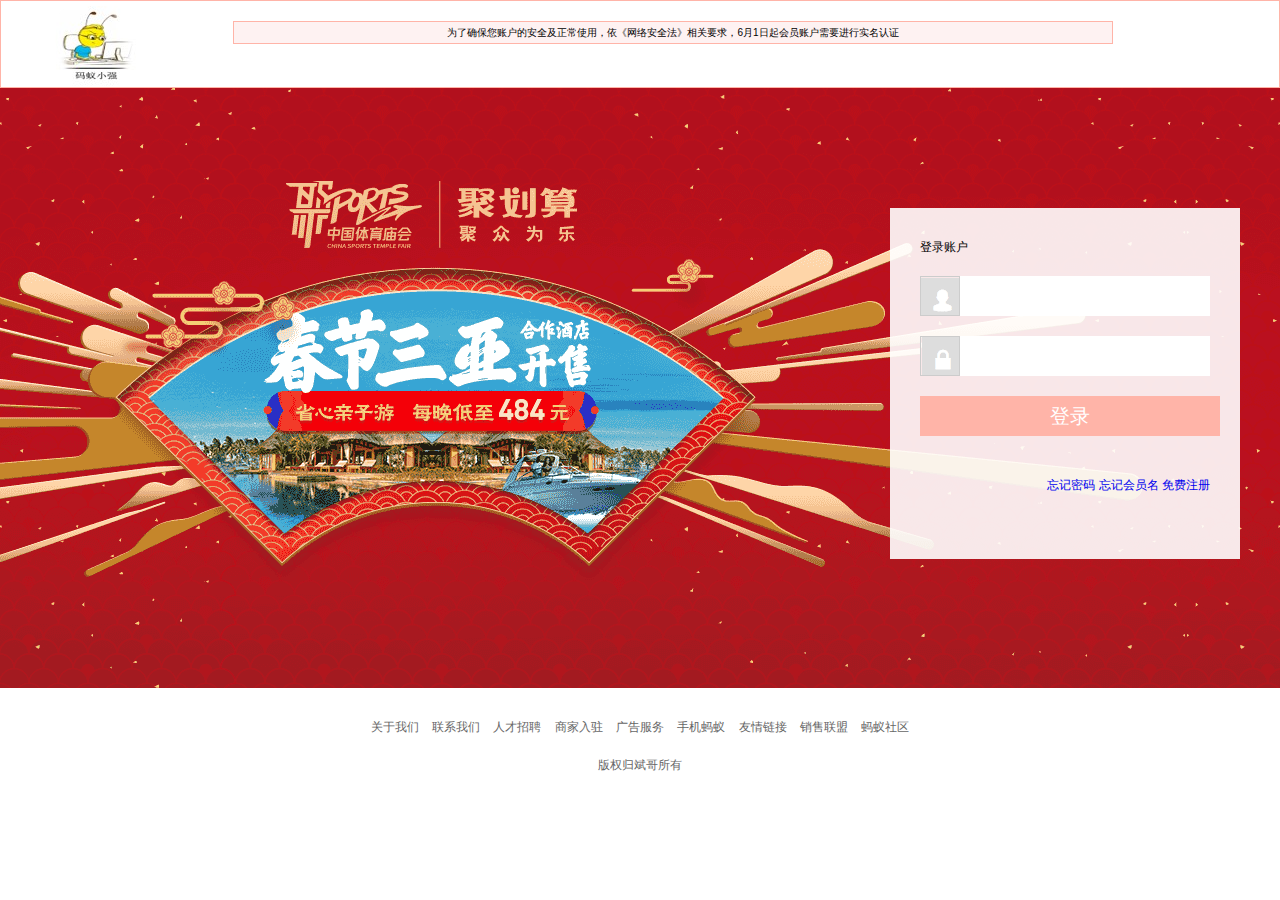
<file: Ybsc/login.html>
<!DOCTYPE html>
<html lang="en">
<head>
    <meta charset="UTF-8">
    <title>登录页面</title>
    <!--设置标签图标-->
    <link href="images/favicon.ico" rel="shortcut icon">
    <link rel="stylesheet" href="css/login.css">
    <link rel="stylesheet" href="css/footer.css">
    <link rel="stylesheet" href="css/common.css">
</head>
<body>
<!--头部-->
    <div id="header">
        <!--头部中间部分-->
        <div class="h_center">
            <img src="images/Myxq.jpg" alt="">
            <p>为了确保您账户的安全及正常使用，依《网络安全法》相关要求，6月1日起会员账户需要进行实名认证</p>
        </div>
    </div>

<!--中部-->
<div id="login_body">
    <div class="login_b_center">
        <div class="login_bg">
            <h4>登录账户</h4>
            <form action="index.html" id="login">
                <!--用户名-->
                <div class="username">
                    <span></span><input type="text">
                </div>
                <!--密码-->
                <div class="passward">
                    <span></span><input type="passward">
                </div>
                <!--登录按钮-->
                <div class="login_btn">
                    <input type="submit" value="登录" >
                </div>
                <div class="forgot_pwd">
                    <a href="#">忘记密码</a>
                    <a href="#">忘记会员名</a>
                    <a href="regist.html">免费注册</a>
                </div>
            </form>
        </div>
    </div>
</div>

<!--尾部-->
<div id="footer">
    <div class="link">
        <a href="#">关于我们</a>
        <a href="#">联系我们</a>
        <a href="#">人才招聘</a>
        <a href="#">商家入驻</a>
        <a href="#">广告服务</a>
        <a href="#">手机蚂蚁</a>
        <a href="#">友情链接</a>
        <a href="#">销售联盟</a>
        <a href="#">蚂蚁社区</a>
    </div>
    <div class="copyright">
        版权归斌哥所有
    </div>

</div>
</body>
</html>
</file>
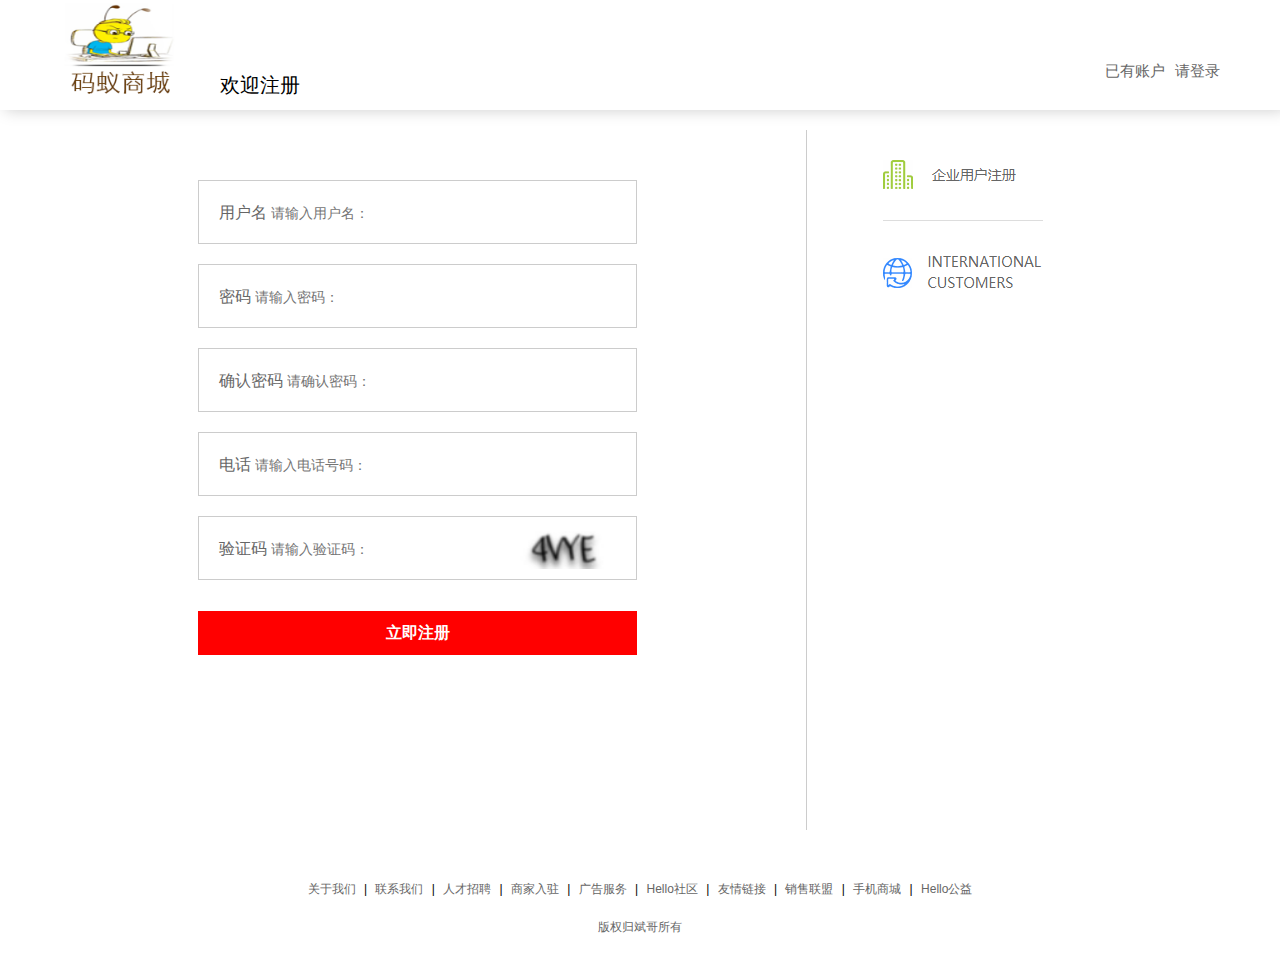
<file: Ybsc/regist.html>
<!DOCTYPE html>
<html lang="en">
<head>
    <meta charset="UTF-8">
    <title>注册</title>
    <link rel="stylesheet" href="css/common.css">
    <link href="images/favicon.ico" rel="shortcut icon">
    <link rel="stylesheet" href="css/regist.css">
    <link rel="stylesheet" href="css/footer.css">
</head>
<body>
    <!--头部-->
    <div id="reg_header">
        <div class="reg_h_center">
            <div class="reg_h_left">
                <img src="images/logo.png" alt="">
                <h4>欢迎注册</h4>
            </div>
            <div class="reg_h_right">
                <a href="login.html">请登录</a>
                <span>已有账户</span>
            </div>
        </div>
    </div>
    <!--表单内容-->
    <div id="reg_content">
        <div class="reg_content_left">
            <form action="#">
                <div class="userName">
                    <label for="#">用户名</label>
                    <input type="text"placeholder="请输入用户名：">
                </div>
                <div class="passward">
                    <label for="#">密码</label>
                    <input type="text"placeholder="请输入密码：">
                </div>
                <div class="passward">
                    <label for="#">确认密码</label>
                    <input type="text"placeholder="请确认密码：">
                </div>
                <div class="tellphone">
                    <label for="#">电话</label>
                    <input type="text"placeholder="请输入电话号码：">
                </div>
                <div class="check_box">
                    <label for="#">验证码</label>
                    <input type="text"placeholder="请输入验证码：">
                    <img src="images/check_code.png" alt="">
                </div>
                <div class="submit_button">
                    <input type="submit" value="立即注册">
                </div>
            </form>
        </div>
        <div class="reg_content_right">
            <a href="#">
                <img src="images/reg_right.png" alt="">
            </a>
        </div>
    </div>
    <!--尾部-->
    <div id="footer">
        <div class="link">
            <a href="">关于我们</a>
            |
            <a href="">联系我们</a>
            |
            <a href="">人才招聘</a>
            |
            <a href="">商家入驻</a>
            |
            <a href="">广告服务</a>
            |
            <a href="">Hello社区</a>
            |
            <a href="">友情链接</a>
            |
            <a href="">销售联盟</a>
            |
            <a href="">手机商城</a>
            |
            <a href="">Hello公益</a>
        </div>
        <div class="copyright">
            版权归斌哥所有
        </div>
    </div>
</body>
</html>
</file>
<file: Ybsc/css/login.css>
*{
    margin: 0;
    padding: 0;
    /*box-sizing：border-box  使用padding改变内边距时，不会改变外边框的大小*/
    box-sizing: border-box;
}
#header{
    height: 88px;
    border: 1px solid #ffb4a8;
}
#header .h_center{
    width: 1200px;
    height: 88px;
    margin:0 auto;
}
#header .h_center img{
    float: left;
    margin-top: 5px;

}
#header .h_center p{
    float: left;
    text-align: center;
    width: 880px;
    font-size: 10px;
    border:1px solid #ffb4a8 ;
    margin-top: 20px;
    margin-left: 80px;
    padding: 3px;
    corlor:#6c6c6c;
    background: #fef2f2;
}
#login_body{
    background-image: url(../images/login_bg.png);
    background-position: center center;
    height: 600px;
    margin: 0 auto;
}
#login_body .login_b_center{
    width: 1200px;
    height: 600px;
    margin: 0 auto;
    position: relative;
}
#login_body .login_b_center .login_bg{
    width: 350px;
    height: 351px;
    background: rgba(255,255,255,0.9);
    position: absolute;
    top:120px;
    right: 0;
    padding: 30px;
}
#login div{
    height: 40px;
    margin-top: 20px;
}
#login span{
    width: 40px;
    height: 40px;
    background: red;
    display: inline-block;
    float: left;
    border: 1px solid #ccc;
}
#login .username span{
    background-image: url(../images/userName_Icon.png);
}
#login .passward span{
    background-image: url(../images/password_Icon.png);
}
#login  input{
    height: 40px;
    width: 250px;
    float: left;
}
#login .login_btn input{
    background-color: #ffb4a8;
    width: 300px;
    border: none;
    margin:0 auto;
    color: white;
    font-size: 20px;
}
#login .forgot_pwd{
    text-align: right;
    margin-top: 40px;
}
a{
    text-decoration: none;
}
</file>
<file: Ybsc/css/footer.css>
#footer {
    text-align: center;
    padding-top: 30px;
}
#footer .copyright{
    padding: 20px;
    color: #666666;
}
#footer .link a{
    margin-left: 5px;
    margin-right: 5px;
    color: #666;
}
</file>
<file: Ybsc/css/common.css>
@charset "utf-8";
/* CSS Document */
/*格式化样式*/
body,div,dl,dt,dd,ul,ol,li,h1,h2,h3,h4,h5,h6,pre,form,fieldset,input,textarea,p,blockquote,th,td {margin:0;padding:0;box-sizing: border-box}
table {border-collapse:collapse;border-spacing:0;}
fieldset,img {border:0}
ol,ul {list-style:none}
h1,h2,h3,h4,h5,h6 {font-size:100%;font-weight:normal}
span{ vertical-align:middle;}
a{ text-decoration:none; }
button, input, select, textarea { font-size:100%; }
a:hover { text-decoration:underline; }
input{ border:none 0; vertical-align:middle;}
/*微软雅黑,Microsoft YaHei, 黑体, Helvetica,Tahoma,StSun,宋体,SimSun,sans-serif*/
body, button, input, select, textarea { font:12px/1.5 "/5b8b/4f53", Tahoma, Arial, sans-serif; vertical-align:middle;}
h1, h2, h3, h4, h5, h6 { font-size:100%; }
code, kbd, pre, samp, tt { font-family:"Courier New", Courier, monospace; }
abbr[title], acronym[title] { border-bottom:1px dotted; cursor:help; }
:focus { outline:0; }
legend { color:#000; }
hr { border:none; height:1px; *color:#fff;}
img { -ms-interpolation-mode:bicubic; border:0; }
/*文字排版、颜色*/
.f12{font-size:12px}
.f13{font-size:13px}
.f14{font-size:14px}
.f16{font-size:16px}
.f20{font-size:20px}
.fb{font-weight:bold}
.fn{font-weight:normal}
.t2{text-indent:2em}
.red,a.red{color:#cc0031}
.darkblue,a.darkblue{color:#039}
.gray,a.gray{color:#878787}
.lh150{line-height:150%}
.lh180{line-height:180%}
.lh200{line-height:200%}
.unl{text-decoration:underline;}
.no_unl{text-decoration:none;}
/*定位*/
.tl{text-align:left}
.tc{text-align:center}
.tr{text-align:right}
.fl{float:left;display:inline}
.fr{float:right;display:inline}
.cb{clear:both}
.cl{clear:left}
.cr{clear:right}
.vm{vertical-align:middle}
.pr{position:relative}
.pa{position:absolute}
.abs-right{position:absolute;right:0}
.zoom{zoom:1}
.hidden{visibility:hidden}
.none{display:none}
/*长度高度*/
.w10{width:10px}
.w20{width:20px}
.w50{width:50px}
.w90{width:90px}
.w100{width:100px}
.w200{width:200px}
.w250{width:250px}
.w500{width:500px}
.w800{width:800px}
.w{width:100%}
.h50{height:50px}
.h80{height:80px}
.h100{height:100px}
.h200{height:200px}
.h{height:100%}
/*边距*/
.m10{margin:10px}
.m15{margin:15px}
.m30{margin:30px}
.mt5{margin-top:5px}
.mt10{margin-top:10px}
.mt15{margin-top:15px}
.mt50{margin-top:50px}
.mt100{margin-top:100px}
.mb5{margin-bottom:5px}
.mb10{margin-bottom:10px}
.mb15{margin-bottom:15px}
.mb100{margin-bottom:100px}
.ml5{margin-left:5px}
.ml10{margin-left:10px}
.ml15{margin-left:15px}
.ml20{margin-left:20px}
.ml30{margin-left:30px}
.ml50{margin-left:50px}
.ml100{margin-left:100px}
.mr5{margin-right:5px}
.mr10{margin-right:10px}
.mr15{margin-right:15px}
.mr50{margin-right:50px}
.mr100{margin-right:100px}
.p10{padding:10px;}
.p15{padding:15px;}
.p30{padding:30px;}
.pt5{padding-top:5px}
.pt10{padding-top:10px}
.pt15{padding-top:15px}
.pt20{padding-top:20px}
.pt30{padding-top:30px}
.pt50{padding-top:50px}
.pb5{padding-bottom:5px}
.pb100{padding-bottom:100px}
.pl5{padding-left:5px}
.pl10{padding-left:10px}
.pl50{padding-left:50px}
.pl100{padding-left:100px}
.pr5{padding-right:5px}
.pr10{padding-right:10px}
.pr15{padding-right:15px}
.pr100{padding-right:100px}

.yuan{
    color: #ff4400;
    font-size: 10px;
}
.price{
    color: #ff4400;
    font-weight: bold;
    margin-left: 3px;
}
</file>
<file: Ybsc/css/regist.css>
#reg_header{
    height: 110px;
    box-shadow: 5px 0 15px #cccccc;
    /*box-shadow阴影  x方向偏移量 y方向偏移量 模糊程度 颜色*/
}
#reg_header .reg_h_center{
    width: 1200px;
    height: 100%;
    margin: 0 auto;
    display: flex;
}
#reg_header .reg_h_left{
    height: 110px;
    flex: 1px;
}
#reg_header .reg_h_right{
    height: 110px;
    flex: 1px;
    text-align: right;
    padding-top: 60px;
    padding-right: 20px;
}
#reg_header .reg_h_left img{
    width: 160px;
    height: 100px;
    float: left;
}
#reg_header .reg_h_left h4{
    font-size: 20px;
    margin-top: 70px;
    margin-left: 20px;
    float: left;
}
#reg_header .reg_h_right a{
    font-size: 15px;
    color: #666666;
    float: right;
}

#reg_header .reg_h_right span{
    font-size: 15px;
    color: #666666;
    float: right;
    margin-right: 10px;
}
#reg_content{
    width: 1200px;
    height: 700px;
    margin: 20px auto;
    display: flex;
}
#reg_content .reg_content_left{
    flex: 2;
}
#reg_content .reg_content_right{
    flex: 1;
    border-left: 1px solid  #cccccc;
    padding: 5px 0 0 50px;
}
#reg_content .reg_content_left form{
    margin: 50px auto;
    display: block;
    width: 450px;
}
#reg_content .reg_content_left form div{
    width: 439px;
    height: 64px;
    border: 1px solid #cccccc;
    margin-bottom: 20px;
    line-height: 64px;
    padding-left: 20px;
    font-size: 16px;
    color: #666666;
    position: relative;
}
#reg_content .reg_content_left form div:last-child{
    border: none;
    padding: 0;
}
#reg_content .reg_content_left form .submit_button input{
    background: red;
    width: 439px;
    height: 44px;
    color: white;
    text-align: center;
    font-size: 16px;
    font-weight: bold;
}
#reg_content .reg_content_left .check_box img{
    width: 108px;
    height: 40px;
    position: absolute;
    top: 12px;
    right: 10px;
}
#reg_content .reg_content_left form input::-webkit-input-placeholder{
    font-size: 14px;
}
</file>
